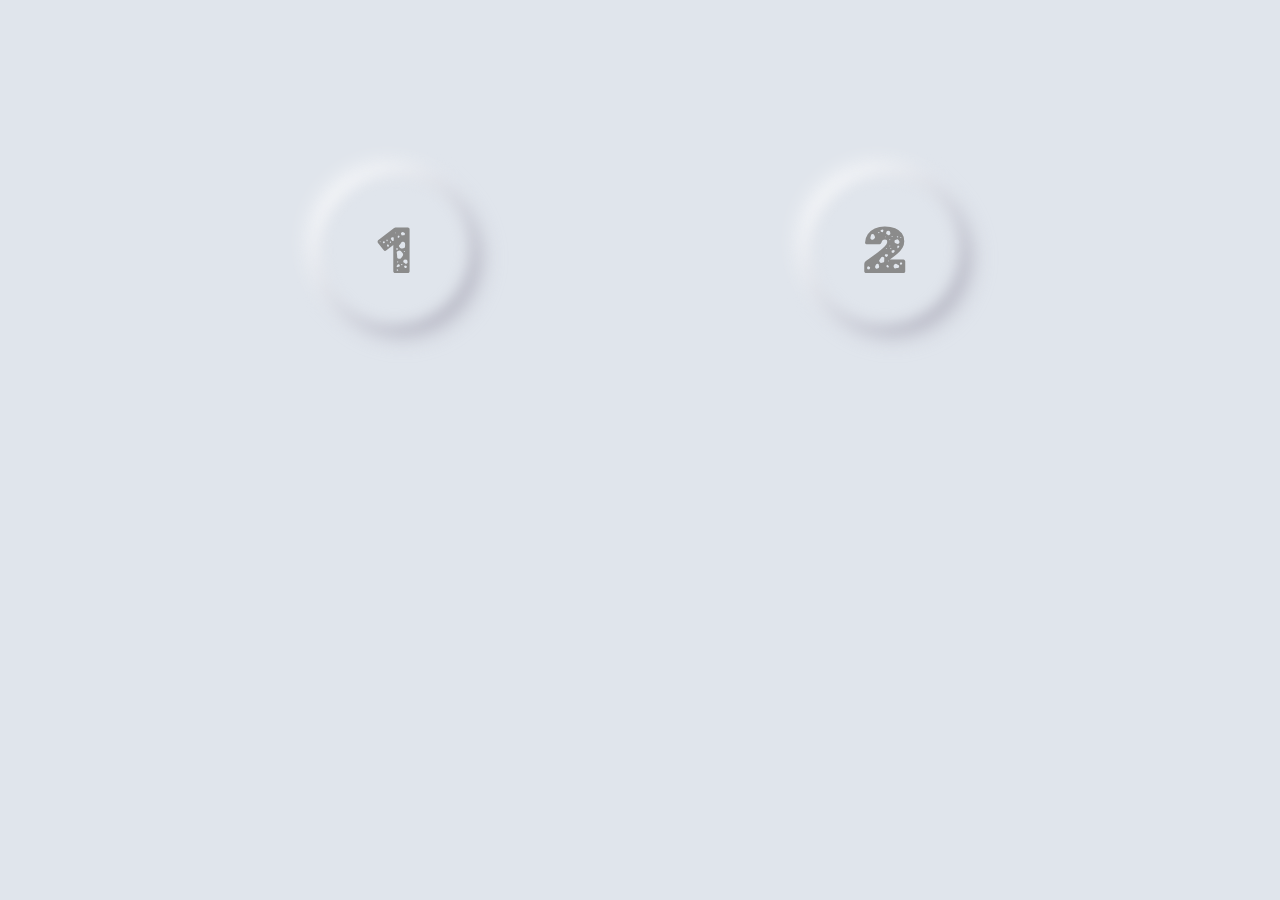
<file: index.html>
<!DOCTYPE html>
<html lang="en">
<head>
    <meta charset="UTF-8">
    <meta http-equiv="X-UA-Compatible" content="IE=edge">
    <meta name="viewport" content="width=device-width, initial-scale=1.0">
    <title>HW_14</title>
    <link rel="stylesheet" href="style.css">
    <link rel="preconnect" href="https://fonts.googleapis.com">
<link rel="preconnect" href="https://fonts.gstatic.com" crossorigin>
<link href="https://fonts.googleapis.com/css2?family=Rubik+Moonrocks&display=swap" rel="stylesheet">
</head>
<body>
    <section class="light">
        <a href="task_1.html" class="btn_1"><div class="circle">1</div></a>
        <a href="task_2.html" class="btn_2"><div class="circle">2</div></a>
    </section>
 </body>
</html>
</file>
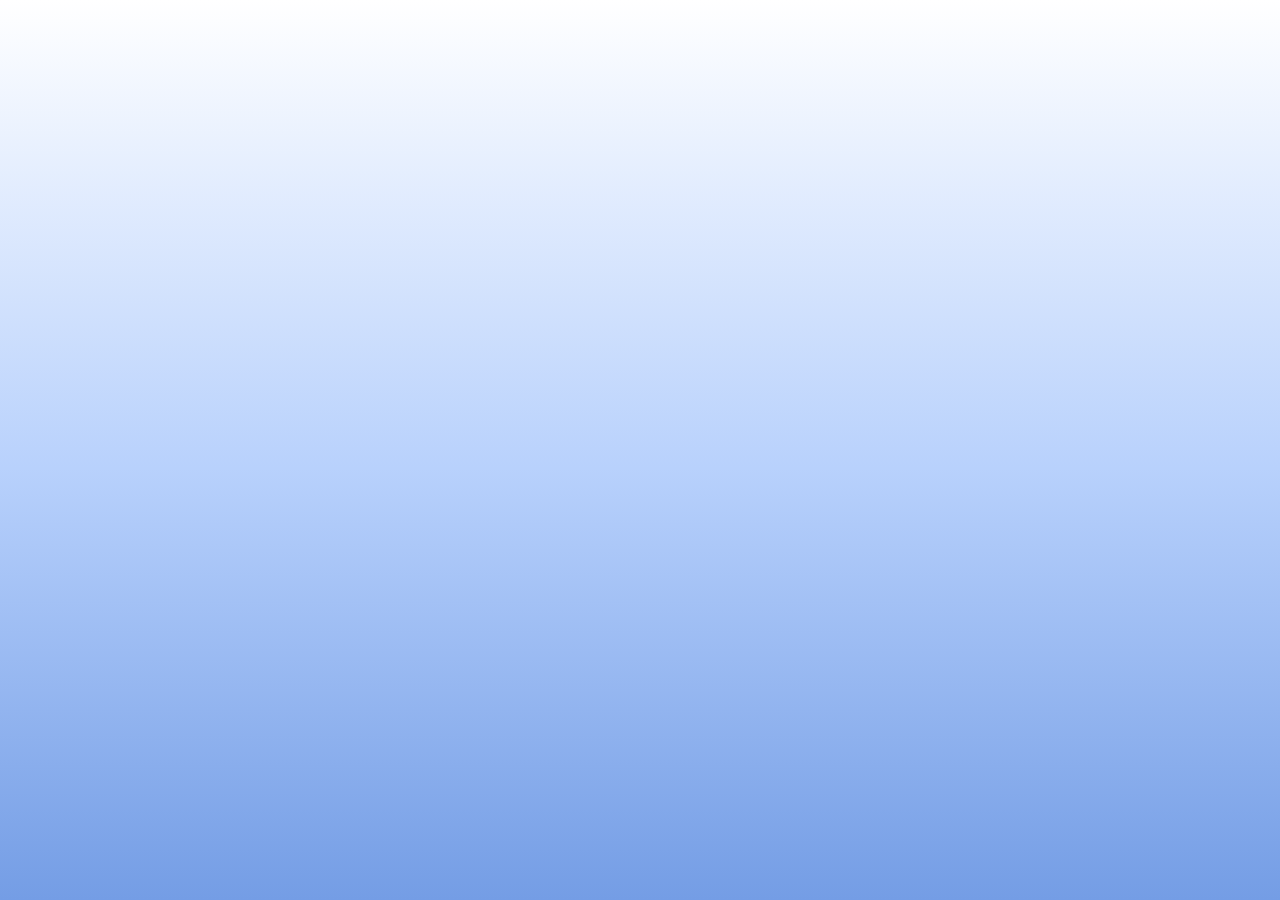
<file: task_1.html>
<!DOCTYPE html>
<html lang="en">
<head>
    <meta charset="UTF-8">
    <meta http-equiv="X-UA-Compatible" content="IE=edge">
    <meta name="viewport" content="width=device-width, initial-scale=1.0">
    <title>HW_14_task_1</title>
</head>
<body>
    <style>
        body {
            background: rgb(116,157,229);
            background: linear-gradient(0deg, rgba(116,157,229,1) 0%, rgba(184,209,252,1) 48%, rgba(255,255,255,1) 100%);
            background-repeat: no-repeat;
            background-attachment: fixed;
            background-size: cover;
        }
    </style>
    <script src="task-1.js" type="module"></script>
</body>
</html>
</file>
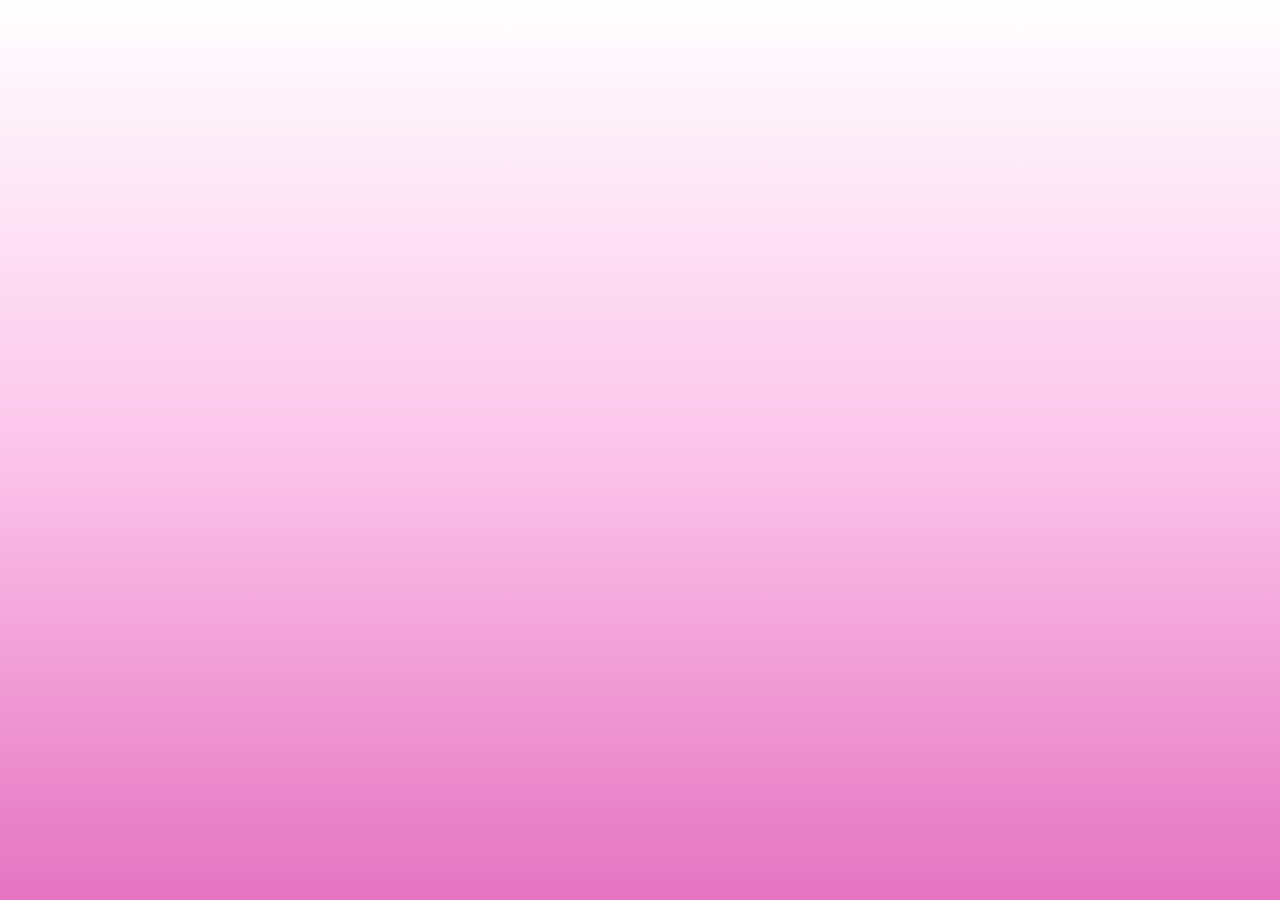
<file: task_2.html>
<!DOCTYPE html>
<html lang="en">
<head>
    <meta charset="UTF-8">
    <meta http-equiv="X-UA-Compatible" content="IE=edge">
    <meta name="viewport" content="width=device-width, initial-scale=1.0">
    <title>HW_14_task_2</title>
</head>
<body>
    <style>
        body {
            background: rgb(116,157,229);
            background: linear-gradient(0deg, rgba(116,157,229,1) 0%, rgba(229,116,193,1) 0%, rgba(252,195,234,1) 49%, rgba(255,255,255,1) 100%);
            background-repeat: no-repeat;
            background-attachment: fixed;
            background-size: cover;
        }
    </style>
    <script src="task-2.js" type="module"></script>
</body>
</html>
</file>
<file: style.css>
* {
	padding: 0;
	margin: 0;
}
body {
	display: flex;
	align-items: center;
	justify-content: space-around;
    background-color: #e0e5ec;
}
.light {
	display: flex;
	width: 980px;
	height: 300px;
	align-items: center;
	justify-content: space-around;
    margin-top: 100px;
}
.circle {
	position: relative;
	display: flex;
	width: 150px;
	height: 150px;
	border-radius: 150px;
	align-items: center;
	justify-content: center;
}
.circle:before {
	position: absolute;
	display: block;
	width: 150px;
	height: 150px;
	content: " ";
	cursor: pointer;
	transition: 0.3s ease-out;
	border-radius: 150px;
	filter: blur(7px);
    box-shadow: 8px 8px 20px #a9a8b7, -8px -8px 20px #fff;
}
.circle:hover:before {
	box-shadow: 8px 8px 20px #a9a8b7, -8px -8px 20px #fff,
		inset -8px -8px 20px #fff, inset 8px 8px 20px #a9a8b7;
    transition: 0.3s ease-in;
    transform: scale(1.05);
}
.light .btn_1, .btn_2, .btn_3 {
    text-decoration: none;
    font-family: 'Rubik Moonrocks';
    color: rgb(139, 139, 139);
    font-size: 65px;
}
.light .btn_1:hover{
    color: rgb(116, 157, 229);
    text-shadow: rgb(184, 209, 252) 1px 0 10px;
    transition: 0.3s ease-in;
    transform: scale(1.05);
}
.light .btn_2:hover{
    color: rgb(229, 116, 193);
    text-shadow: rgb(252, 195, 234) 1px 0 10px;
    transition: 0.3s ease-in;
    transform: scale(1.05);
}
.light .btn_3:hover{
    color: rgb(235, 165, 14);
    text-shadow: rgb(253, 219, 145) 1px 0 10px;
    transition: 0.3s ease-in;
    transform: scale(1.05);
}
</file>
